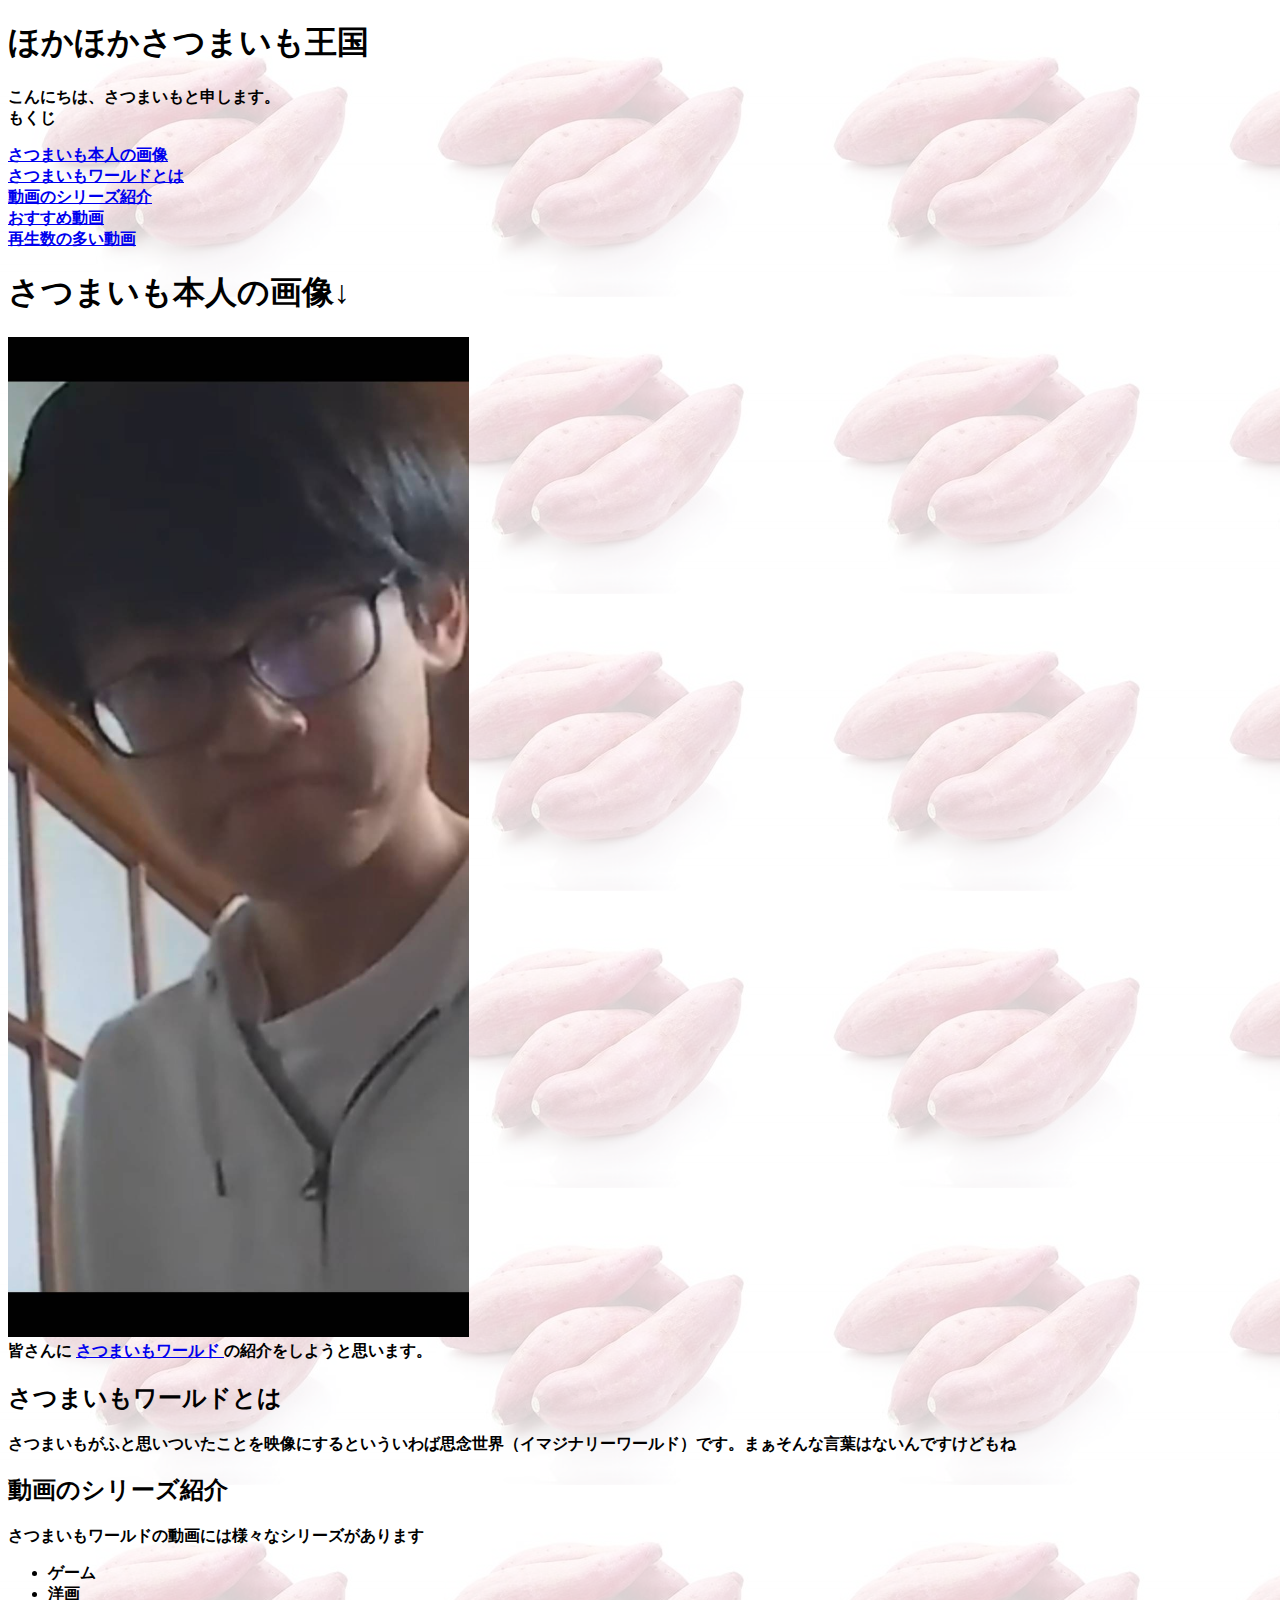
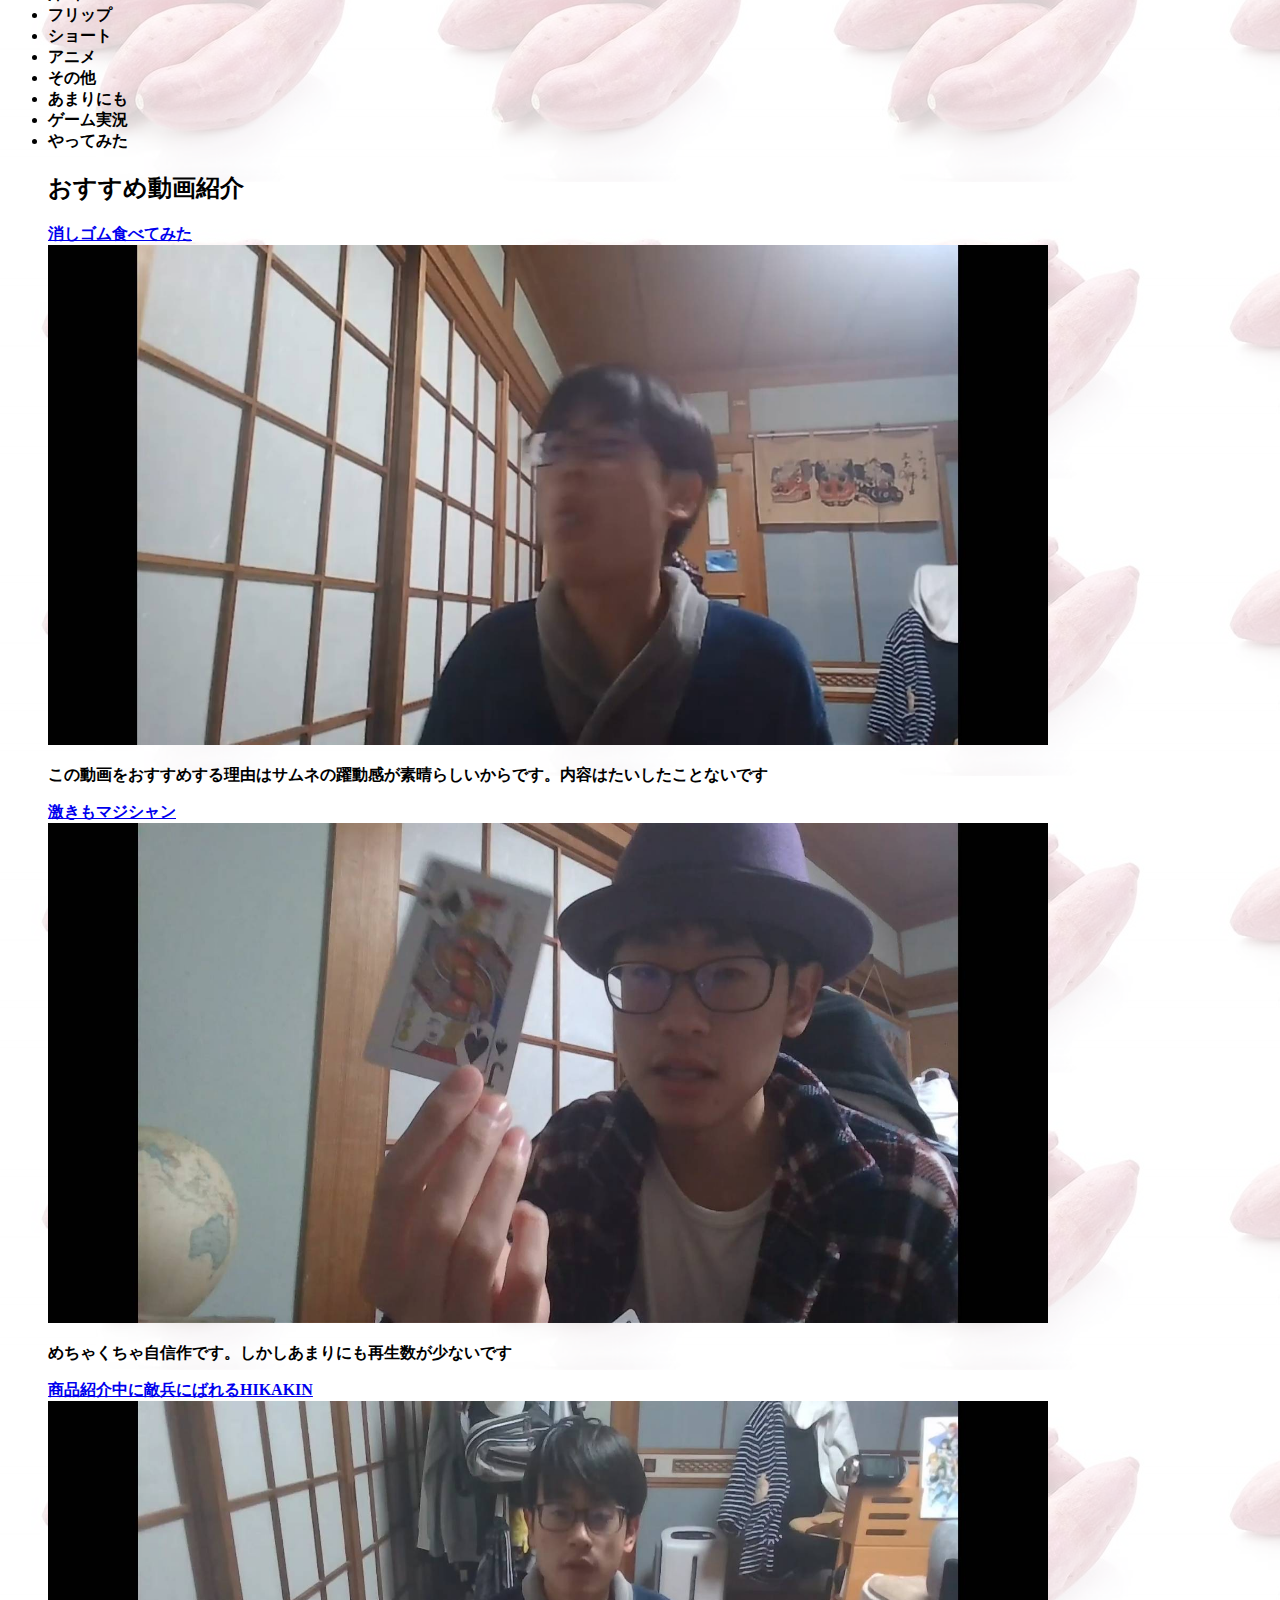
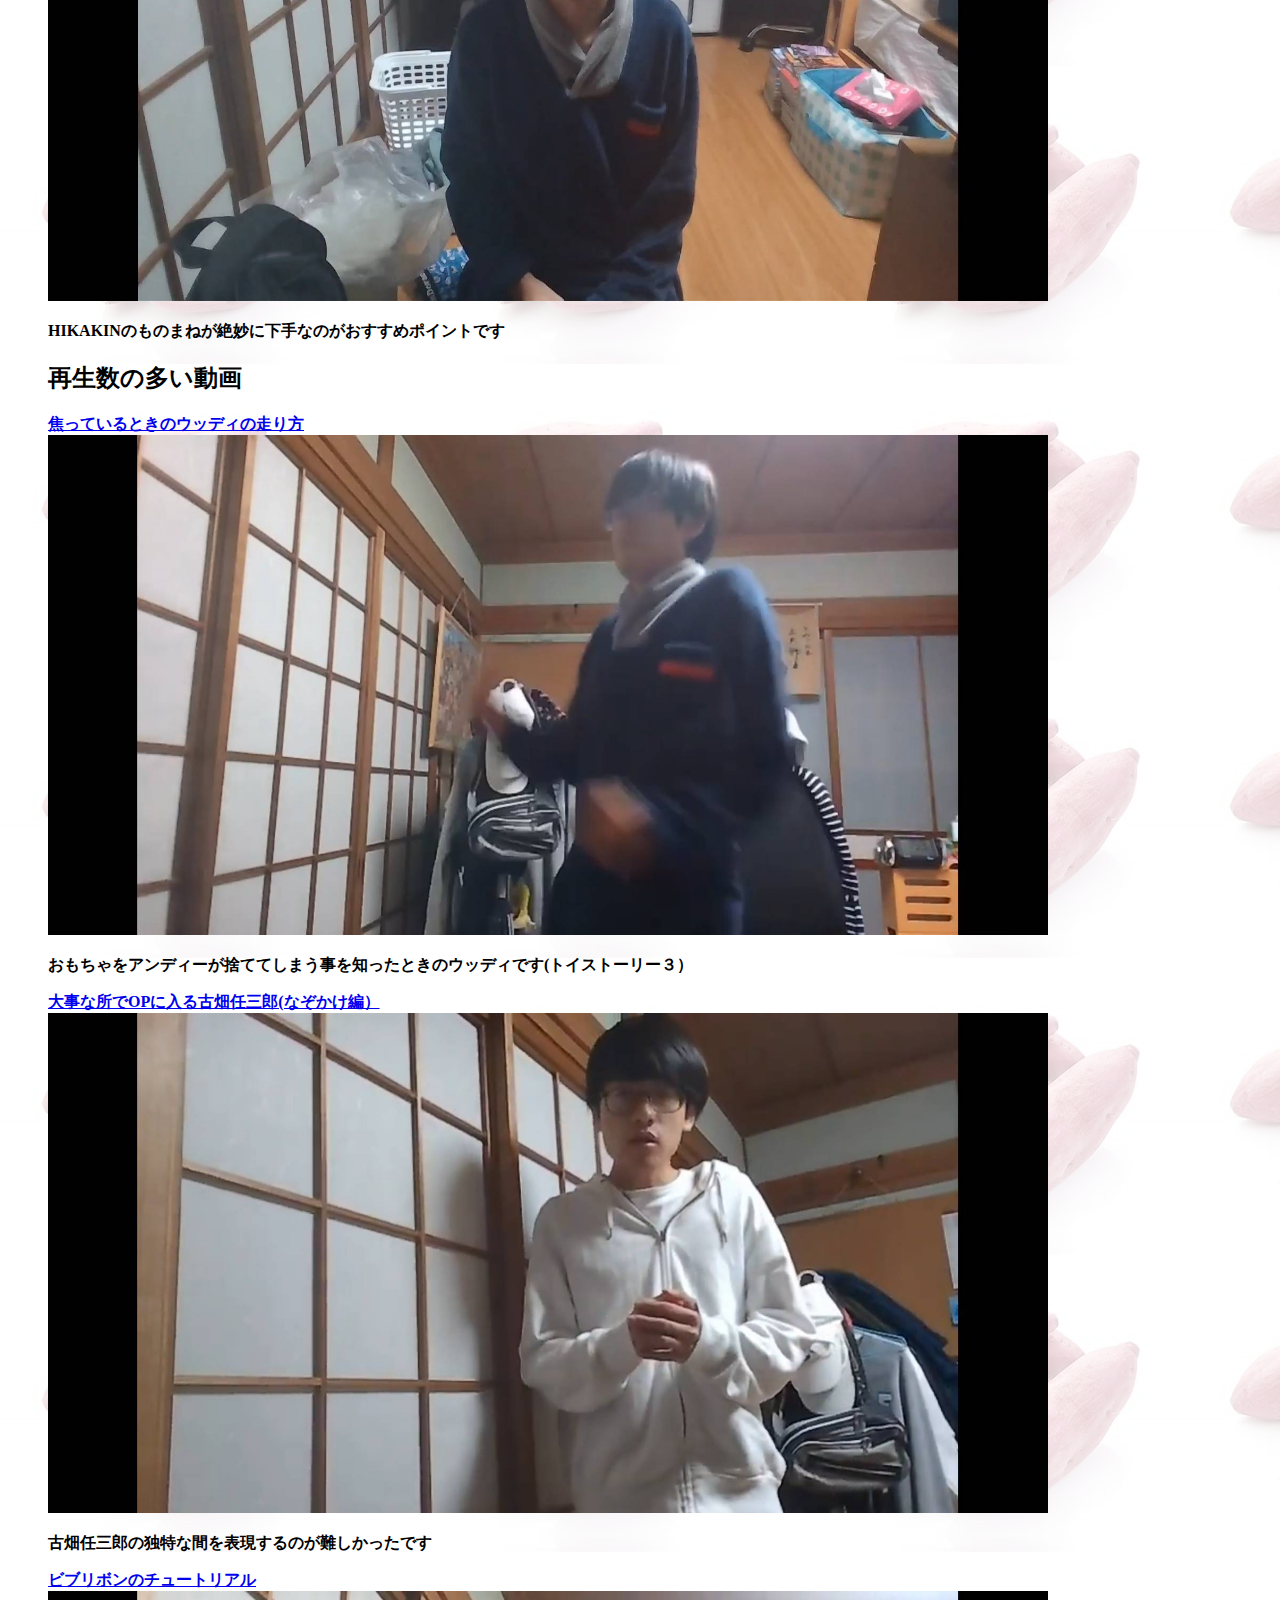
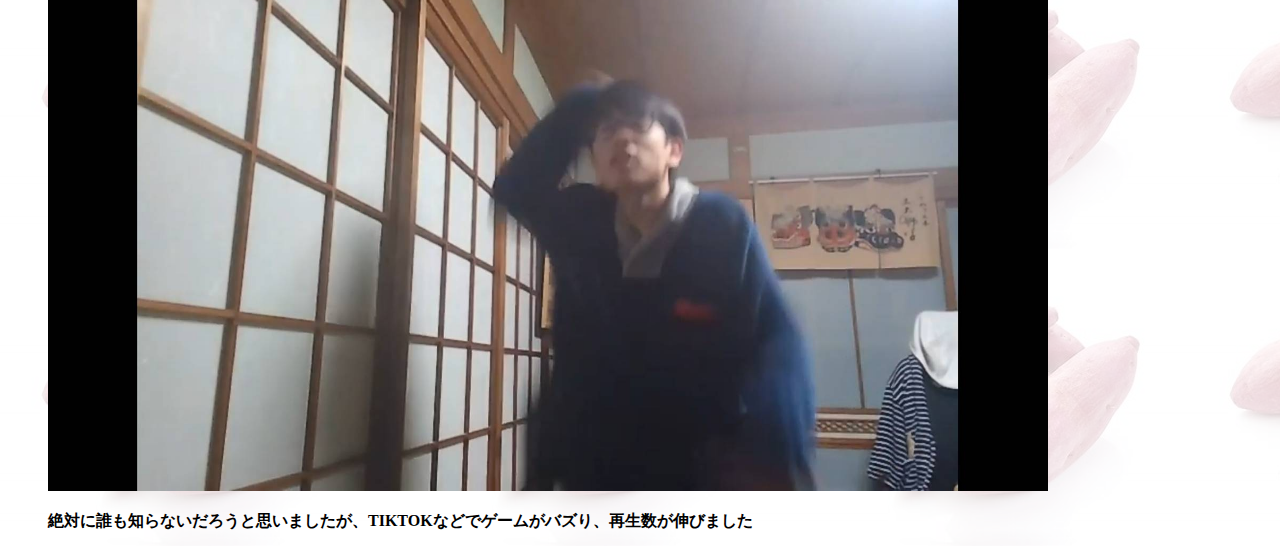
<file: index.html>
<!DOCTYPE html>
<html>
<head>
	<meta charset="utf-8">
	<title>ほかほかさつまいも王国</title>
	 <link rel="stylesheet" type="text/css" href="あああ.css">
	</style>
</head>
<body>
<h1>ほかほかさつまいも王国</h1>
<p>こんにちは、さつまいもと申します。<br>もくじ</p>
<a href="#index1">さつまいも本人の画像</a><br>
<a href="#index2">さつまいもワールドとは</a><br>
<a href="#index3">動画のシリーズ紹介</a><br>
<a href="#index4">おすすめ動画</a><br>
<a href="#index5">再生数の多い動画</a><br>


<h1 id="index1">さつまいも本人の画像↓</h1>
<img src="画像/satumaimo.jpg"　width="10000" height="1000">
	<br>皆さんに
	<a href="https://www.youtube.com/channel/UCw-koSrAGTcsXTMWVuwcK-Q" >さつまいもワールド
	</a>
	の紹介をしようと思います。<br>
<h2 id="index2">さつまいもワールドとは</h2>
さつまいもがふと思いついたことを映像にするといういわば思念世界（イマジナリーワールド）です。まぁそんな言葉はないんですけどもね
<h2 id="index3">動画のシリーズ紹介</h2>
<P>さつまいもワールドの動画には様々なシリーズがあります</P>
<ul>
	<li type="disc">ゲーム</li>
	<li type="disc">洋画</li>
	<li type="disc">フリップ</li>
	<li type="disc">ショート</li>
	<li type="disc">アニメ</li>
	<li type="disc">その他</li>
	<li type="disc">あまりにも</li>
	<li type="disc">ゲーム実況</li>
	<li type="disc">やってみた</li>	
</P>
<h2 id="index4">おすすめ動画紹介</h2>
<p>
	<a href="https://youtu.be/Fmv6KPjjs9s">消しゴム食べてみた</a><br>
<img src="画像/kesigomu.jpg" width="1000" height="500">
</p>
<p>この動画をおすすめする理由はサムネの躍動感が素晴らしいからです。内容はたいしたことないです</p>
	<a href="https://youtu.be/r62TcHdVKbg">激きもマジシャン</a><br>
<img src="画像/gekikimo.jpg" width="1000" height="500">
</p>
<p>めちゃくちゃ自信作です。しかしあまりにも再生数が少ないです</p>
<a href="https://youtu.be/2RYalWRk37Q">商品紹介中に敵兵にばれるHIKAKIN</a><br>
<img src="画像/hikakin.jpg" width="1000" height="500">
</p>
<p>HIKAKINのものまねが絶妙に下手なのがおすすめポイントです</p>
<h2 id="index5">再生数の多い動画</h2>
<p>
	<a href="https://youtu.be/aC1Owx_E3e8">焦っているときのウッディの走り方</a><br>
<img src="画像/udei.jpg" width="1000" height="500">
</p>
<p>おもちゃをアンディーが捨ててしまう事を知ったときのウッディです(トイストーリー３）</p>
	<a href="https://youtu.be/rKKRa4xChGY">大事な所でOPに入る古畑任三郎(なぞかけ編）</a><br>
<img src="画像/huruhata.jpg" width="1000" height="500">
</p>
<p>古畑任三郎の独特な間を表現するのが難しかったです</p>
<a href="https://youtu.be/auWioPIfEtY">ビブリボンのチュートリアル</a><br>
<img src="画像/biburibon.jpg" width="1000" height="500">
</p>
<p>絶対に誰も知らないだろうと思いましたが、TIKTOKなどでゲームがバズり、再生数が伸びました</p>
</file>
<file: あああ.css>
h1{font-family:"851チカラヨワク",serif}
body{background-image: url("画像/satuma.jpg");
	background-color: rgba(255,255,255,0.8); 
	background-blend-mode: lighten;
	font-weight: bold; }
</file>
